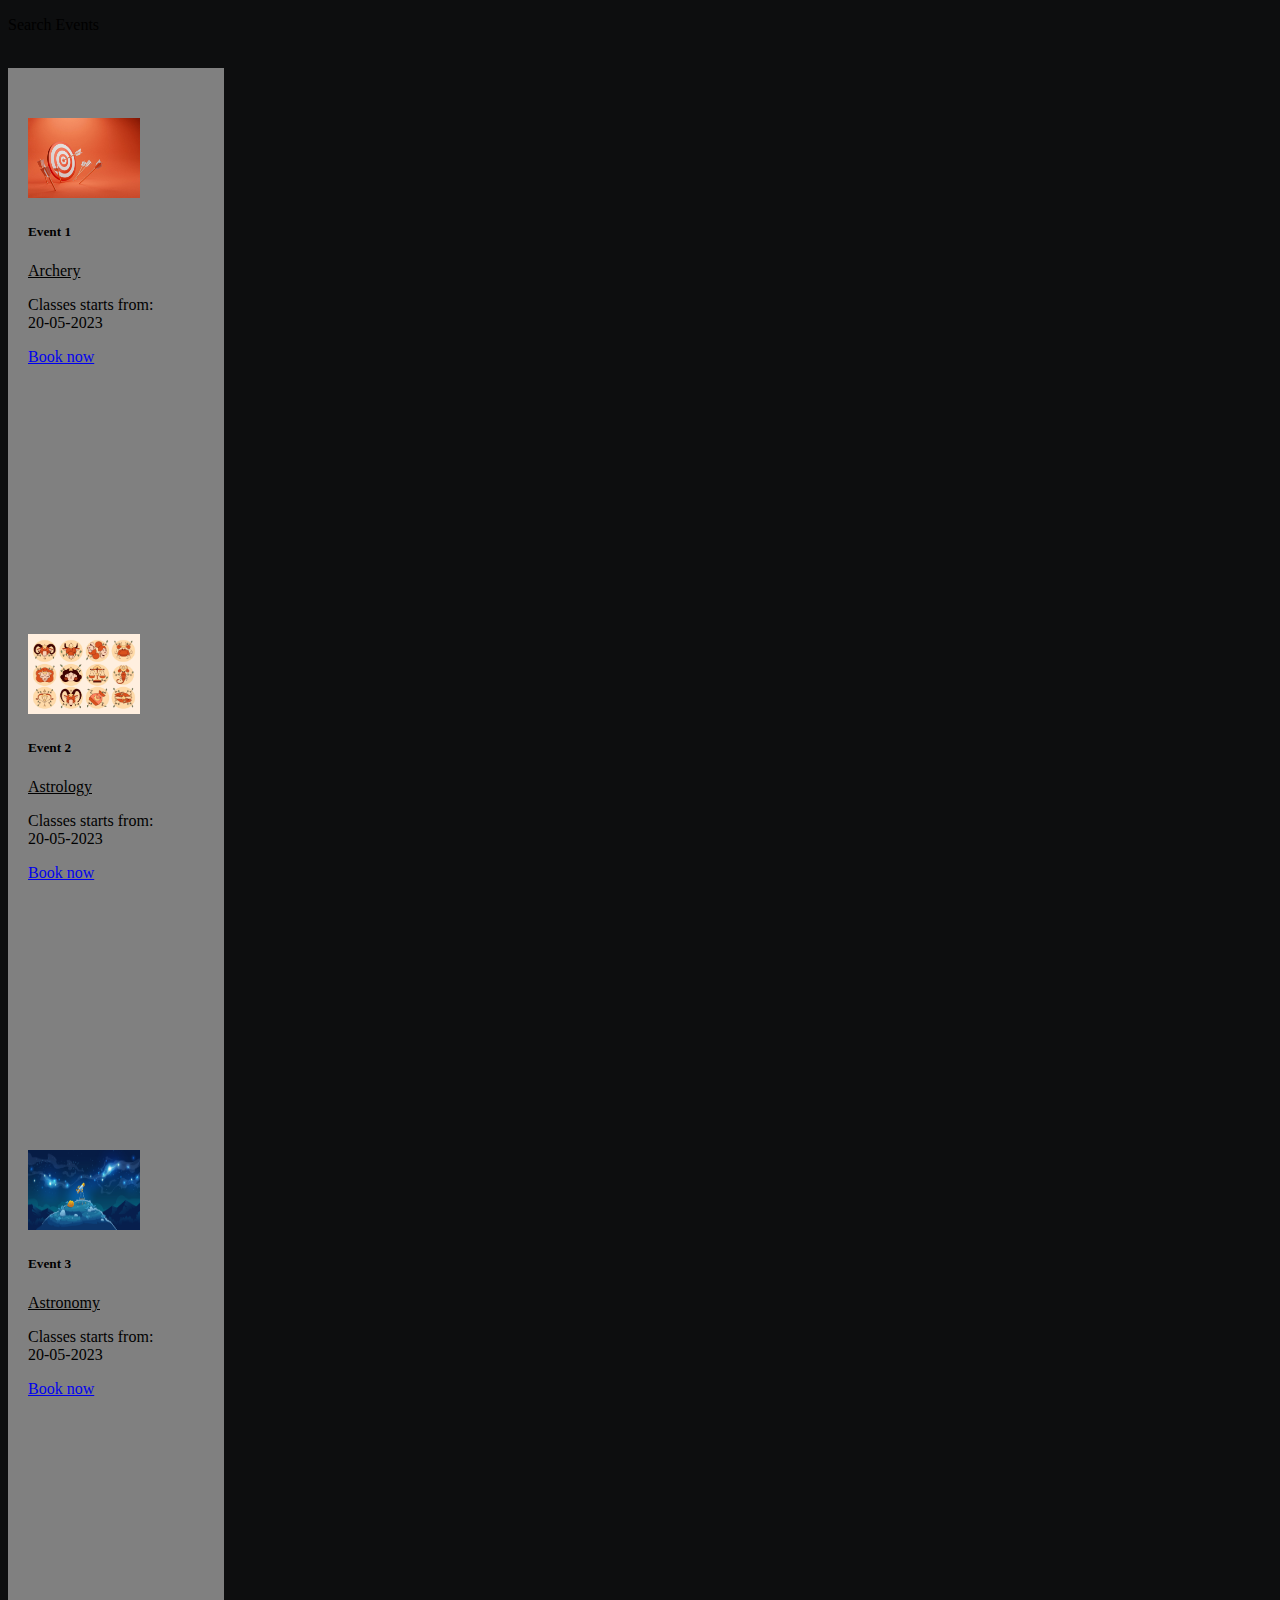
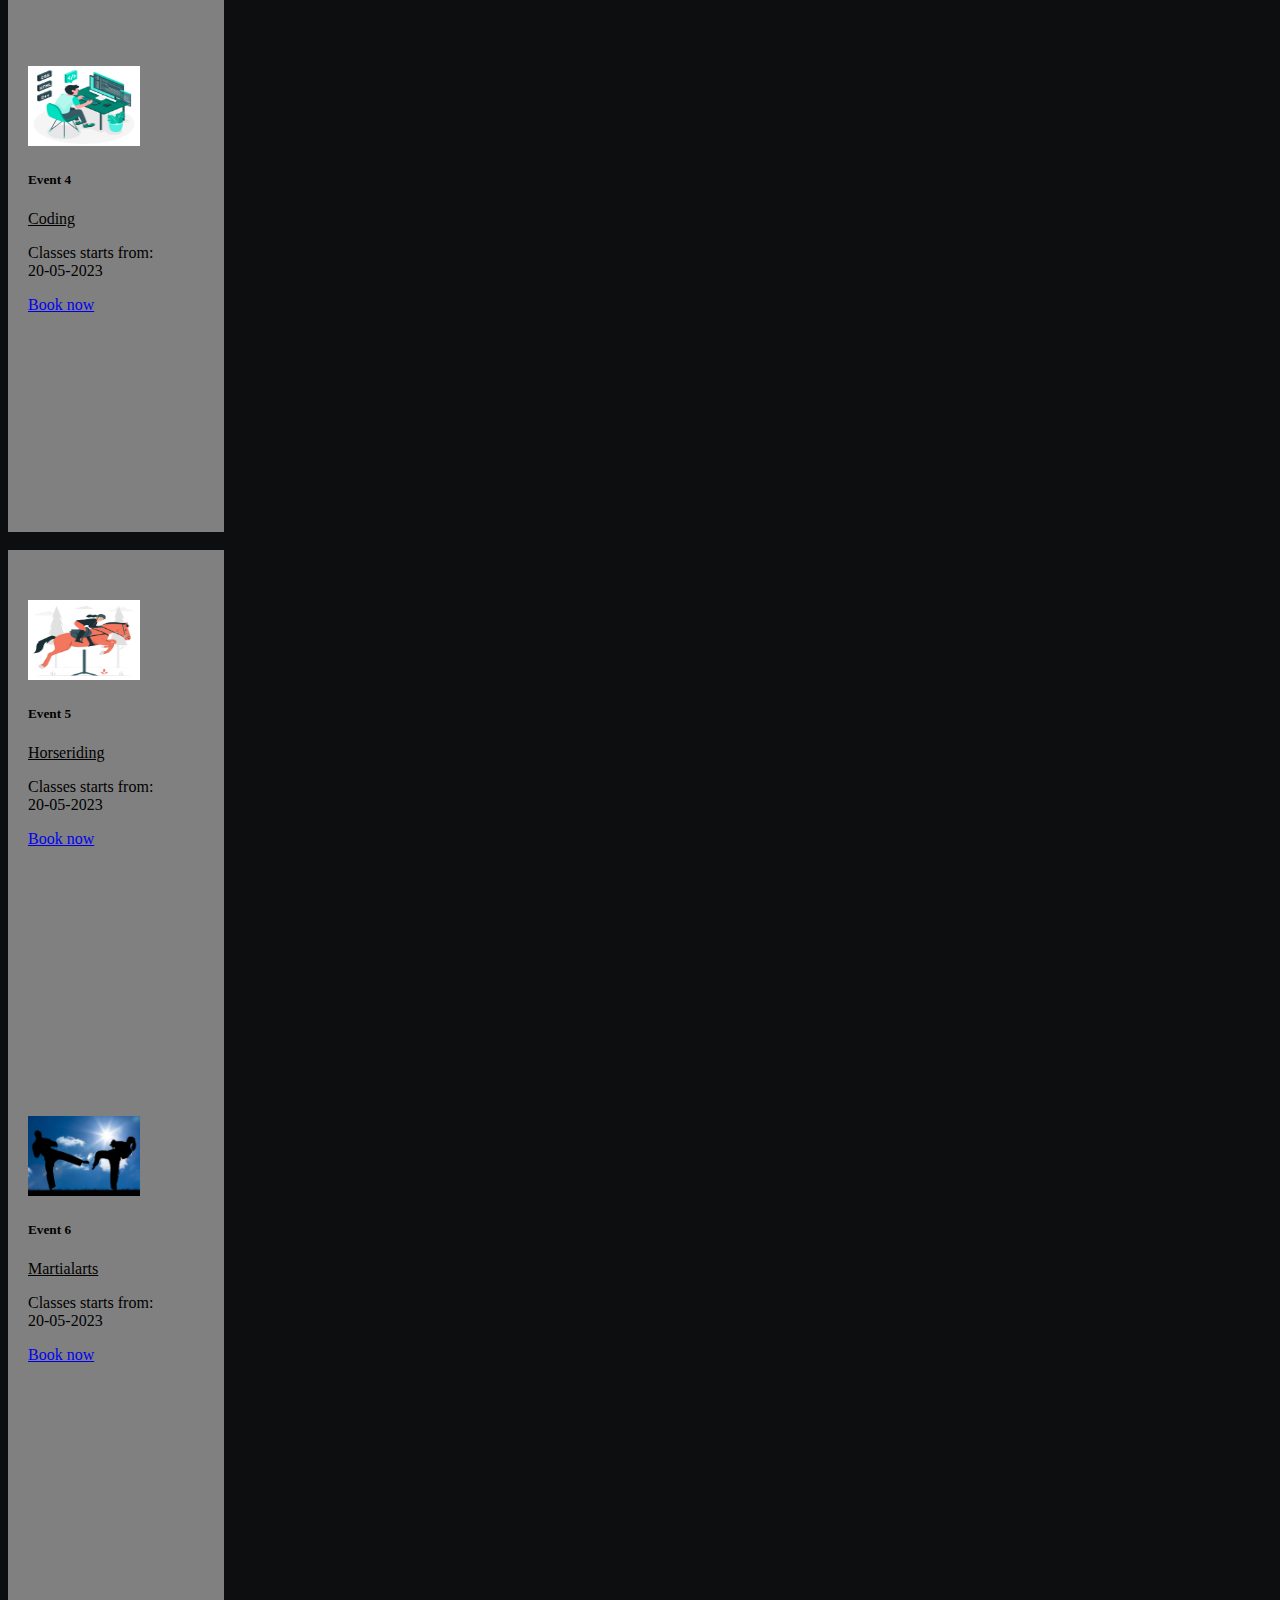
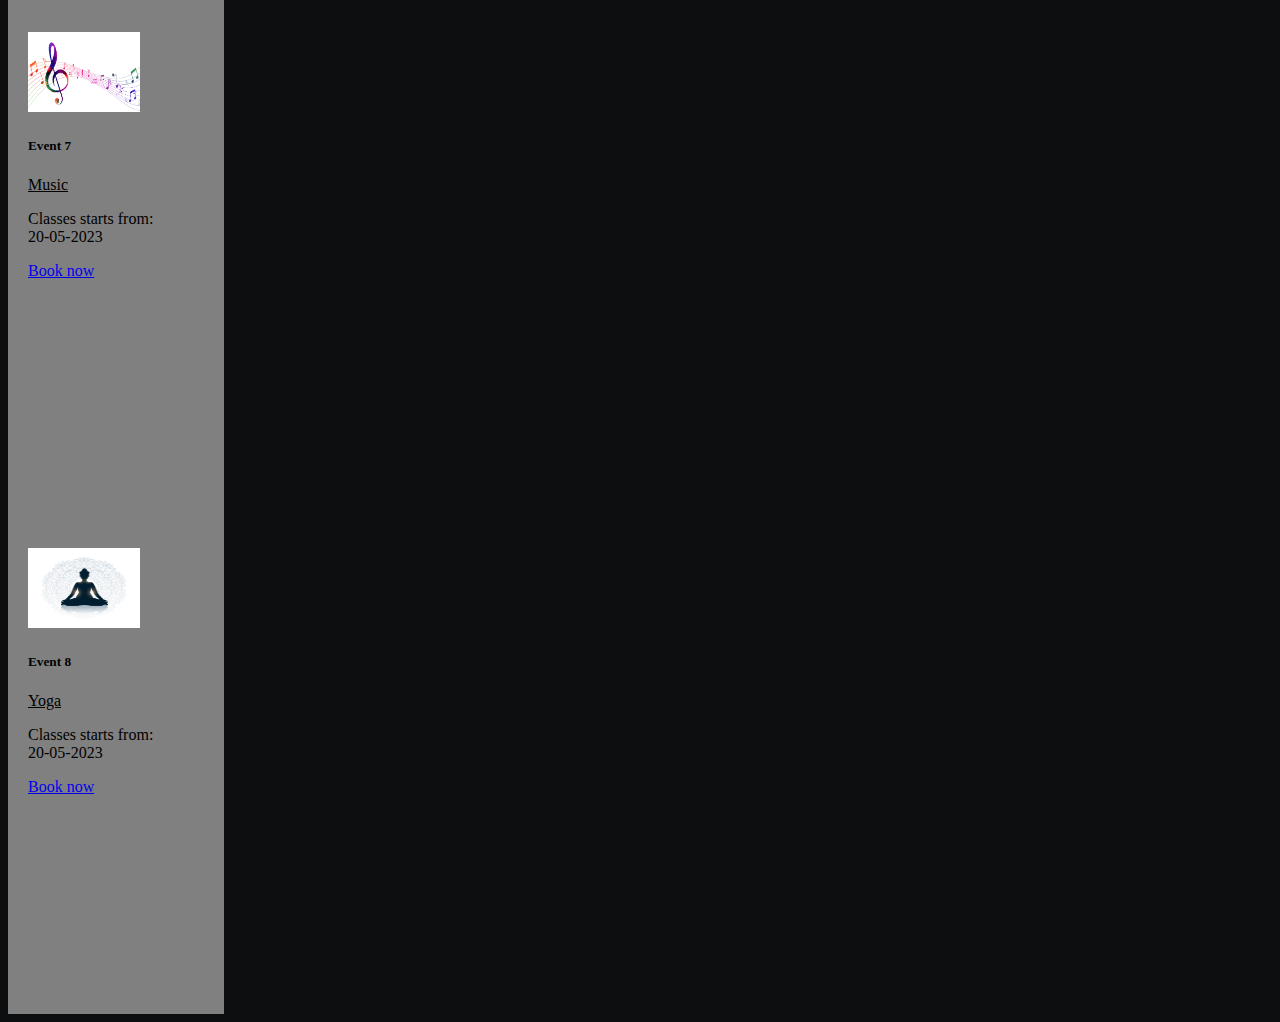
<file: index.html>
<!DOCTYPE html>
<html lang="en">
<head>
    <meta charset="UTF-8">
    <meta http-equiv="X-UA-Compatible" content="IE=edge">
    <meta name="viewport" content="width=device-width, initial-scale=1.0">
    <title>Responsive_task</title>
    <link rel="stylesheet" href="https://cdn.jsdelivr.net/npm/bootstrap@4.6.2/dist/css/bootstrap.min.css" integrity="sha384-xOolHFLEh07PJGoPkLv1IbcEPTNtaed2xpHsD9ESMhqIYd0nLMwNLD69Npy4HI+N" crossorigin="anonymous">
    <link rel="stylesheet" href="./style.css">
</head>
<body>
    <div class="container">
    <nav class="navbar navbar-light bg-light justify-content-center">
        <span class="navbar-brand ms-0 h1 ">
            <!-- <div class="alert alert-primary" role="alert"> -->
                <p class="h1">Search Events</p>
            </div>
        </span>
    </nav>
    </div><br>

    <div class="event">
        <div class="container-fluid">
            <div class="row">
                <div id="archery" class="col-sm-3">
                    <div class="card" style="width: 11rem; height: 26rem;">
                        <img src="./archery.jpg" class="card-img-top" alt="..." 
                        style="width: 7rem;height: 5rem; ">
                        <div class="card-body">
                          <h5 class="card-title">Event 1</h5>
                          <p class="card-text"><u>Archery</u></p>
                          <p>Classes starts from:<br>20-05-2023</p>
                          <a href="./events.html" class="btn btn-primary">Book now</a>
                        </div>
                      </div>

                </div>

                <div id="astrology" class="col-sm-3">
                    <div class="card" style="width: 11rem;height:26rem;">
                        <img src="./astrology.jpg" class="card-img-top" alt="..." 
                        style="width: 7rem;height: 5rem; ">
                        <div class="card-body">
                          <h5 class="card-title">Event 2</h5>
                          <p class="card-text"><u>Astrology</u></p>
                          <p>Classes starts from:<br>20-05-2023</p>
                          <a href="./events.html" class="btn btn-primary">Book now</a>
                        </div>
                      </div>

                </div>

                <div id="astronomy" class="col-sm-3">
                    <div class="card" style="width: 11rem;height: 26rem;">
                        <img src="./astronomy.jpg" class="card-img-top" alt="..." 
                        style="width: 7rem;height: 5rem; ">
                        <div class="card-body">
                          <h5 class="card-title">Event 3</h5>
                          <p class="card-text"><u>Astronomy</u></p>
                          <p>Classes starts from:<br>20-05-2023</p>
                          <a href="./events.html" class="btn btn-primary">Book now</a>
                        </div>
                      </div>

                </div>

                <div id="coding" class="col-sm-3">
                    <div class="card" style="width: 11rem;height: 26rem;">
                        <img src="./coding.jpg" class="card-img-top" alt="..." 
                        style="width: 7rem;height: 5rem; ">
                        <div class="card-body">
                          <h5 class="card-title">Event 4</h5>
                          <p class="card-text"><u>Coding</u></p>
                          <p>Classes starts from:<br>20-05-2023</p>
                          <a href="./events.html" class="btn btn-primary">Book now</a>
                        </div>
                      </div>

                </div>


            </div>
        </div>
    </div><br>

    <div class="event">
        <div class="container-fluid">
            <div class="row">
                <div id="horseriding" class="col-sm-3">
                    <div class="card" style="width: 11rem; height: 26rem;">
                        <img src="./horseriding.jpg" class="card-img-top" alt="..." 
                        style="width: 7rem;height: 5rem; ">
                        <div class="card-body">
                          <h5 class="card-title">Event 5</h5>
                          <p class="card-text"><u>Horseriding</u></p>
                          <p>Classes starts from:<br>20-05-2023</p>
                          <a href="./events.html" class="btn btn-primary">Book now</a>
                        </div>
                      </div>

                </div>

                <div id="martialarts" class="col-sm-3">
                    <div class="card" style="width: 11rem;height:26rem;">
                        <img src="./martialarts.jpg" class="card-img-top" alt="..." 
                        style="width: 7rem;height: 5rem; ">
                        <div class="card-body">
                          <h5 class="card-title">Event 6</h5>
                          <p class="card-text"><u>Martialarts</u></p>
                          <p>Classes starts from:<br>20-05-2023</p>
                          <a href="./events.html" class="btn btn-primary">Book now</a>
                        </div>
                      </div>

                </div>

                <div id="music" class="col-sm-3">
                    <div class="card" style="width: 11rem;height: 26rem;">
                        <img src="./music.jpg" class="card-img-top" alt="..." 
                        style="width: 7rem;height: 5rem; ">
                        <div class="card-body">
                          <h5 class="card-title">Event 7</h5>
                          <p class="card-text"><u>Music</u></p>
                          <p>Classes starts from:<br>20-05-2023</p>
                          <a href="./events.html" class="btn btn-primary">Book now</a>
                        </div>
                      </div>

                </div>

                <div id="yoga" class="col-sm-3">
                    <div class="card" style="width: 11rem;height: 26rem;">
                        <img src="./yoga.jpg" class="card-img-top" alt="..." 
                        style="width: 7rem;height: 5rem; ">
                        <div class="card-body">
                          <h5 class="card-title">Event 8</h5>
                          <p class="card-text"><u>Yoga</u></p>
                          <p>Classes starts from:<br>20-05-2023</p>
                          <a href="./events.html" class="btn btn-primary">Book now</a>
                        </div>
                      </div>

                </div>


            </div>
        </div>
    </div>
    
</body>
</html>
</file>
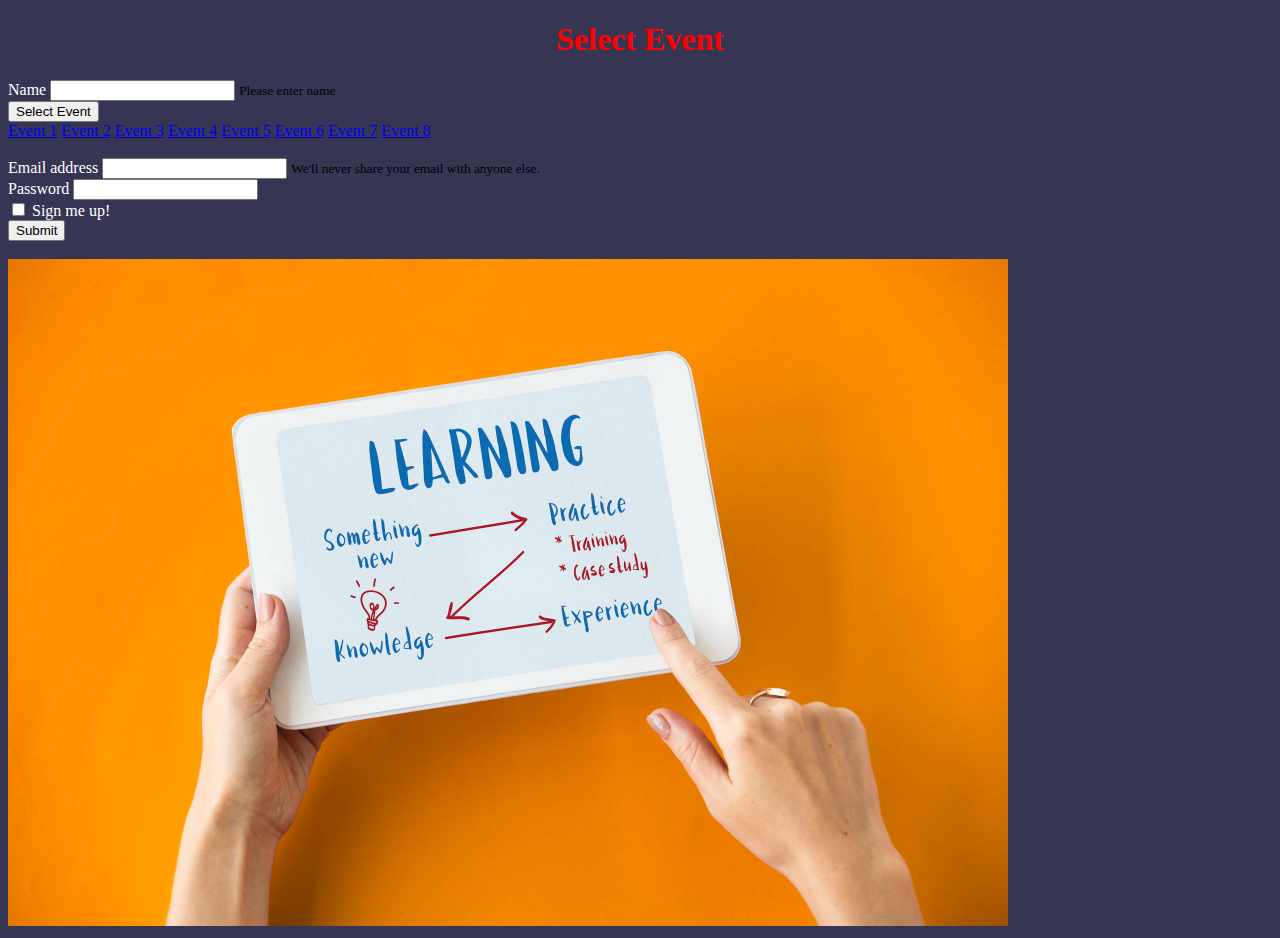
<file: events.html>
<!doctype html>
<html lang="en">
  <head>
    <!-- Required meta tags -->
    <meta charset="utf-8">
    <meta name="viewport" content="width=device-width, initial-scale=1, shrink-to-fit=no">

    <!-- Bootstrap CSS -->
    <link rel="stylesheet" href="https://cdn.jsdelivr.net/npm/bootstrap@4.6.2/dist/css/bootstrap.min.css" integrity="sha384-xOolHFLEh07PJGoPkLv1IbcEPTNtaed2xpHsD9ESMhqIYd0nLMwNLD69Npy4HI+N" crossorigin="anonymous">

    <title>Hello, world!</title>
    <link rel="stylesheet" href="./events.css">
  </head>
  <body>
   

    <!-- Optional JavaScript; choose one of the two! -->

    <!-- Option 1: jQuery and Bootstrap Bundle (includes Popper) -->
    <script src="https://cdn.jsdelivr.net/npm/jquery@3.5.1/dist/jquery.slim.min.js" integrity="sha384-DfXdz2htPH0lsSSs5nCTpuj/zy4C+OGpamoFVy38MVBnE+IbbVYUew+OrCXaRkfj" crossorigin="anonymous"></script>
    <script src="https://cdn.jsdelivr.net/npm/bootstrap@4.6.2/dist/js/bootstrap.bundle.min.js" integrity="sha384-Fy6S3B9q64WdZWQUiU+q4/2Lc9npb8tCaSX9FK7E8HnRr0Jz8D6OP9dO5Vg3Q9ct" crossorigin="anonymous"></script>

    <!-- Option 2: Separate Popper and Bootstrap JS -->
    <!--
    <script src="https://cdn.jsdelivr.net/npm/jquery@3.5.1/dist/jquery.slim.min.js" integrity="sha384-DfXdz2htPH0lsSSs5nCTpuj/zy4C+OGpamoFVy38MVBnE+IbbVYUew+OrCXaRkfj" crossorigin="anonymous"></script>
    <script src="https://cdn.jsdelivr.net/npm/popper.js@1.16.1/dist/umd/popper.min.js" integrity="sha384-9/reFTGAW83EW2RDu2S0VKaIzap3H66lZH81PoYlFhbGU+6BZp6G7niu735Sk7lN" crossorigin="anonymous"></script>
    <script src="https://cdn.jsdelivr.net/npm/bootstrap@4.6.2/dist/js/bootstrap.min.js" integrity="sha384-+sLIOodYLS7CIrQpBjl+C7nPvqq+FbNUBDunl/OZv93DB7Ln/533i8e/mZXLi/P+" crossorigin="anonymous"></script>
    -->

    
    <div class="container">
        <h1>Select Event</h1>
    </div>
    <div class="event">
        <div class="container">
            <div class="row">
                <div class="col-6">
                    <form>
                        <div class="form-group">
                            <label for="exampleInputName1">Name</label>
                            <input type="name" class="form-control" id="exampleInputName1">
                            <small id="name1" class="form-text text-muted">Please enter name</small>
                          </div>
                          
                          <div class="dropdown" >
                            <button class="btn btn-success dropdown-toggle" type="button" data-toggle="dropdown" >
                              Select Event
                            </button>
                            <div class="dropdown-menu">
                              <a class="dropdown-item" href="#archery">Event 1</a>
                              <a class="dropdown-item" href="#astrology">Event 2</a>
                              <a class="dropdown-item" href="#astronomy">Event 3</a>
                              <a class="dropdown-item" href="#coding">Event 4</a>
                              <a class="dropdown-item" href="#horseriding">Event 5</a>
                              <a class="dropdown-item" href="#martialarts">Event 6</a>
                              <a class="dropdown-item" href="#music">Event 7</a>
                              <a class="dropdown-item" href="#yoga">Event 8</a>
                            </div>
                          </div>

                          <br>
                        <div class="form-group">
                          <label for="exampleInputEmail1">Email address</label>
                          <input type="email" class="form-control" id="exampleInputEmail1" aria-describedby="emailHelp">
                          <small id="emailHelp" class="form-text text-muted">We'll never share your email with anyone else.</small>
                        </div>
                        <div class="form-group">
                          <label for="exampleInputPassword1">Password</label>
                          <input type="password" class="form-control" id="exampleInputPassword1">
                        </div>
                        <div class="form-group form-check">
                          <input type="checkbox" class="form-check-input" id="exampleCheck1">
                          <label class="form-check-label" for="exampleCheck1">Sign me up!</label>
                        </div>
                        <button type="submit" class="btn btn-primary">Submit</button>

                        
                      </form>

                      
                </div>

                <div class="col-6">
                    <div class="container" id="event1">
                        <br>
                        <img src="./plan-graph-knowledge-steps.jpg" class="img-fluid" alt="...">
                    </div>
                   
                </div>
            </div>
        </div>
    </div>

  </body>


</html>
</file>
<file: style.css>
body{
    background-color: rgb(13, 14, 15);
}
.card{
    background-color: grey;
    padding: 50px 20px;
}
</file>
<file: events.css>
body{
    background-color: rgb(54, 54, 84);
}
h1{
    text-align: center;
    color: red;
}
label{
    color: white;
}
</file>
